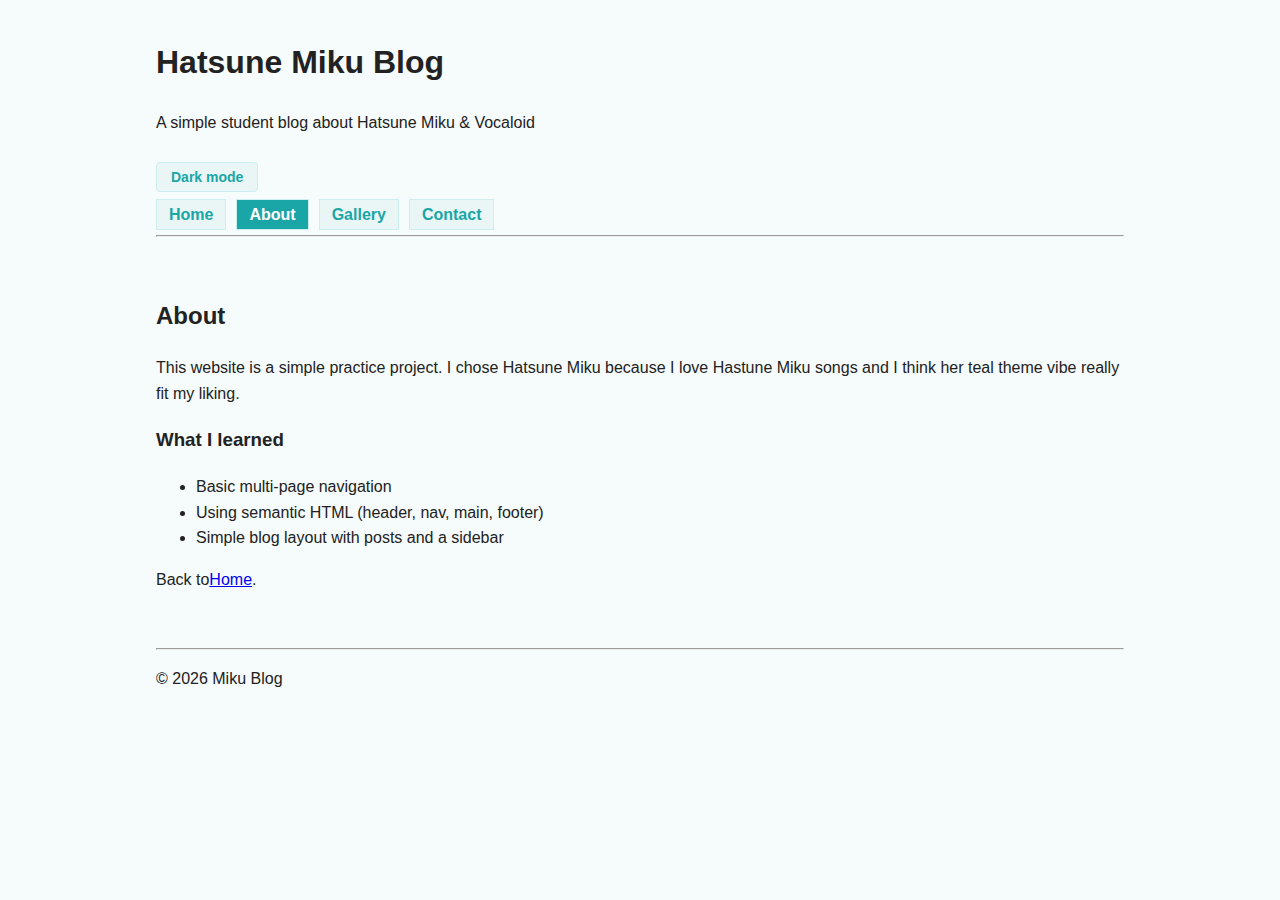
<file: main/about.html>
<!doctype html>
<html lang="en">
<head>
  <meta charset="utf-8">
  <meta name="viewport" content="width=device-width, initial-scale=1">
  <title>About - Miku Blog</title>
  <link rel="stylesheet" href="../css/style.css">
</head>
<body>

  <header>
    <h1>Hatsune Miku Blog</h1>
    <p>A simple student blog about Hatsune Miku & Vocaloid</p>
    <button id="themeBtn" class="theme-btn" type="button">Dark mode</button>
    <nav class="navbar">
      <ul class="nav-list">
        <li><a href="index.html">Home</a></li>
        <li><a href="about.html">About</a></li>
        <li><a href="gallery.html">Gallery</a></li>
        <li><a href="contact.html">Contact</a></li>
      </ul>
    </nav>
    <hr>
  </header>

  <main>
    <section class="single">
      <h2>About</h2>
      <p>
        This website is a simple practice project. I chose Hatsune Miku because I love Hastune Miku songs and I think her teal theme vibe really fit 
        my liking.
      </p>

      <h3>What I learned</h3>
      <ul>
        <li>Basic multi-page navigation</li>
        <li>Using semantic HTML (header, nav, main, footer)</li>
        <li>Simple blog layout with posts and a sidebar</li>
      </ul>

      <p>Back to<a href="index.html">Home</a>.</p>
    </section>
  </main>
  <footer>
    <hr>
    <p>© 2026 Miku Blog</p>
  </footer>
</body>
</html>
<script>
  const navLinks = document.querySelectorAll(".navbar a");
  const currentPage = window.location.pathname.split("/").pop();

  navLinks.forEach(link => {
    if (link.getAttribute("href") === currentPage) {
      link.style.backgroundColor = "#1aa6a6";
      link.style.color = "white";
    }
  });
</script>
<script>
  const btn = document.getElementById("themeBtn");
  btn.addEventListener("click", function () {
    document.body.classList.toggle("dark");
  });
</script>
</file>
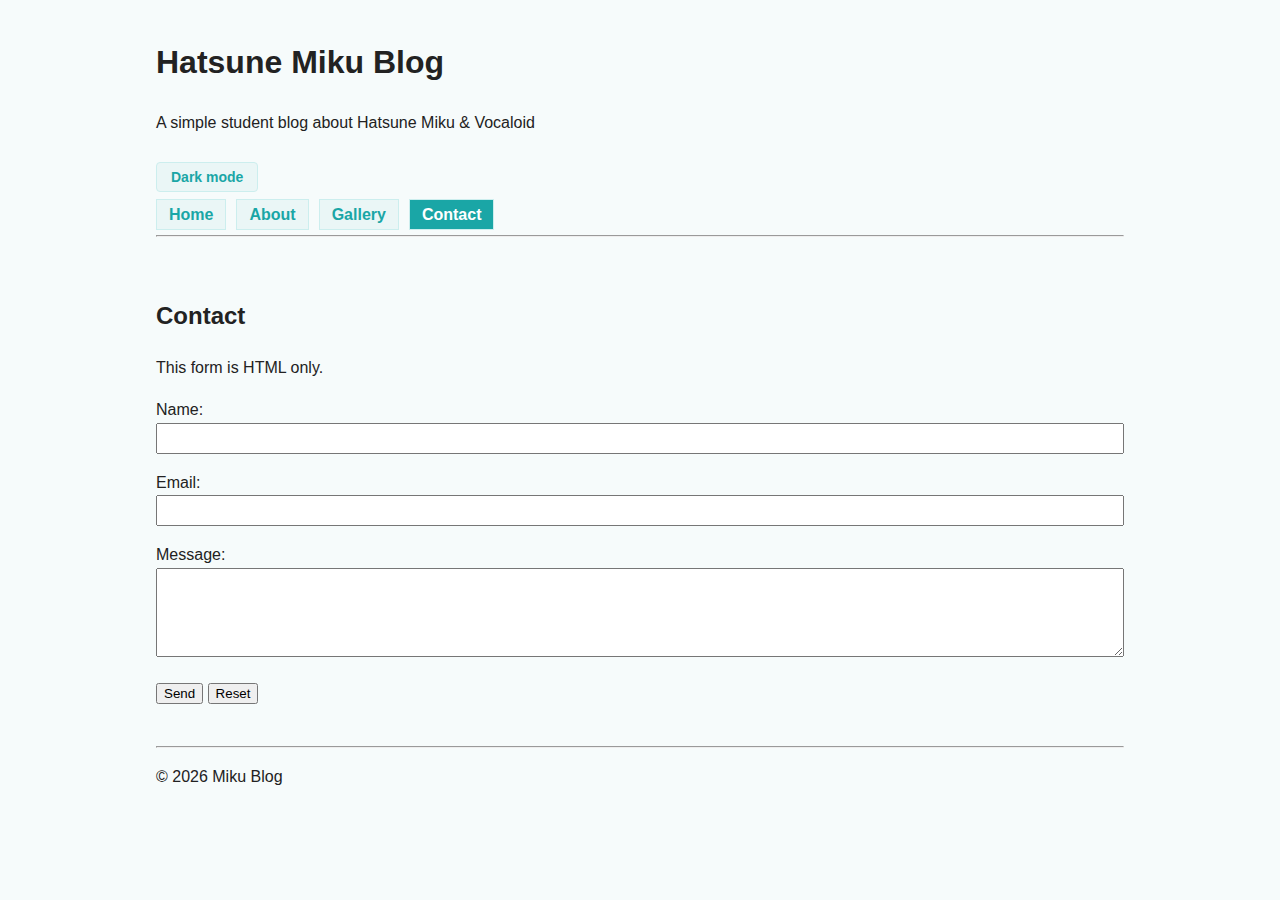
<file: main/contact.html>
<!doctype html>
<html lang="en">
<head>
  <meta charset="utf-8">
  <meta name="viewport" content="width=device-width, initial-scale=1">
  <title>Contact - Miku Blog</title>
  <link rel="stylesheet" href="../css/style.css">
</head>
<body>

<header>
  <h1>Hatsune Miku Blog</h1>
  <p>A simple student blog about Hatsune Miku & Vocaloid</p>
  <button id="themeBtn" class="theme-btn" type="button">Dark mode</button>
  <nav class="navbar">
    <ul class="nav-list">
      <li><a href="index.html">Home</a></li>
      <li><a href="about.html">About</a></li>
      <li><a href="gallery.html">Gallery</a></li>
      <li><a href="contact.html" aria-current="page">Contact</a></li>
    </ul>
  </nav>
  <hr>
</header>

<main class="single">
  <h2>Contact</h2>
  <p>This form is HTML only.</p>

  <form id="contactForm" action="#" method="post">
    <p>
      <label>Name:</label><br>
      <input type="text" required>
    </p>

    <p>
      <label>Email:</label><br>
      <input type="email" required>
    </p>

    <p>
      <label>Message:</label><br>
      <textarea rows="5" required></textarea>
    </p>

    <button type="submit">Send</button>
    <button type="reset">Reset</button>
  </form>
</main>
<footer>
  <hr>
  <p>© 2026 Miku Blog</p>
</footer>
</body>
</html>
<script>
  /* nav current page  */
  const navLinks = document.querySelectorAll(".navbar a");
  const currentPage = window.location.pathname.split("/").pop();

  navLinks.forEach(link => {
    if (link.getAttribute("href") === currentPage) {
      link.style.backgroundColor = "#1aa6a6";
      link.style.color = "white";
    }
  });
  /* form alert */
  const form = document.getElementById("contactForm");
  form.addEventListener("submit", function (e) {
    e.preventDefault(); // fixes for the 405 erorr
    alert("Thanks for your message! (just a demo form, it wont be sent anyway");
    form.reset();
  });
</script>
<script>
  const btn = document.getElementById("themeBtn");
  btn.addEventListener("click", function () {
    document.body.classList.toggle("dark");
  });
</script>
</file>
<file: css/style.css>
* {
  box-sizing: border-box;
}

body {
  margin: 0;
  font-family: Arial, Helvetica, sans-serif;
  background-color: #f6fbfb;
  color: #222;
  line-height: 1.6;
}

header, main, footer {
  max-width: 1000px;
  margin: auto;
  padding: 16px;
}

/* only the home page uses two columns */
.blog-layout {
  display: flex;
  gap: 10px;
  padding: 0;
}

/* nav list */
.nav-list {
  list-style: none;
  padding: 0;
  margin: 0;
  display:flex;
  gap: 10px
}

.nav-list a {
  padding: 6px 12px;
  background: #eaf6f6;
  border: 1px solid #cceeee;
  text-decoration: none;
  color: #1aa6a6;
  font-weight: bold;
}

.nav-list a:hover {
  background: #1aa6a6;
  color: white;
}

.theme-btn {
  margin: 10px 0;
  padding: 6px 14px;
  font-family: inherit;
  font-size: 14px;
  font-weight: bold;
  cursor: pointer;

  background-color: #eaf6f6;
  color: #1aa6a6;
  border: 1px solid #cceeee;
  border-radius: 4px;

  transition: background-color 0.2s ease, color 0.2s ease;
}

.theme-btn:hover {
  background-color: #1aa6a6;
  color: white;
}

/* blog layout */
section {
  flex: 3;
}

aside {
  flex: 1;
  background: #eaf6f6;
  padding: 12px;
  border: 1px solid #cceeee;
}

/* single column pages */
.single {
  width: 100%;
}

/* posts */
article {
  background: white;
  padding: 16px;
  margin-bottom: 20px;
  border: 1px solid #ddd;
}

article::after {
  content: "";
  display: block;
  clear: both;
}

.post-image {
  width: 250px;
  float: left;
  margin: 0 15px 10px 0;
  border: 1px solid #ccc;
}

/* gallery */
.gallery {
  display: flex;
  gap: 20px;
  flex-wrap: wrap;
  justify-content: center;
  margin-top: 10px;
}

.gallery figure {
  background: white;
  padding: 10px;
  border: 1px solid #ddd;
  width: 280px;
  margin: 0;
  text-align: center;
}

.gallery figure img {
  width: 100%;
  height: 250px;
  object-fit: cover; /* crops nicely */
  display: block;
  border: 1px solid #ccc;
}

/* form */
input, textarea {
  width: 100%;
  padding: 6px;
}

/* mobile */
@media (max-width: 768px) {
  main {
    flex-direction: column;
  }

  .post-image {
    float: none;
    display: block;
    margin: 0 auto 10px;
  }
}
/*fixing navbar to make it more mobile friendly, part of this was done by AI since 
  the author have spent quite some time fixing this and no result */
@media (max-width: 768px) {
  .nav-list {
    flex-wrap: nowrap;        
    overflow-x: auto;        
    white-space: nowrap;
  }

  .nav-list li {
    flex: 0 0 auto;           
  }

  .nav-list a {
    font-size: 15px;
    padding: 8px 10px;
  }
}

/* dark mode */
.dark {
  background: #0f1e1e;
  color: #e6ffff;
}

.dark header,
.dark footer {
  background: #0c1818;
}

.dark article,
.dark aside {
  background: #132727;
  border-color: #1f4d4d;
}

.dark .nav-list a {
  background: #1f4d4d;
  border-color: #2f7f7f;
  color: #aef2f2;
}

.dark .theme-btn {
  background-color: #1f4d4d;
  color: #aef2f2;
  border-color: #2f7f7f;
}

.dark .theme-btn:hover {
  background-color: #2f7f7f;
  color: #0f1e1e;
}
</file>
